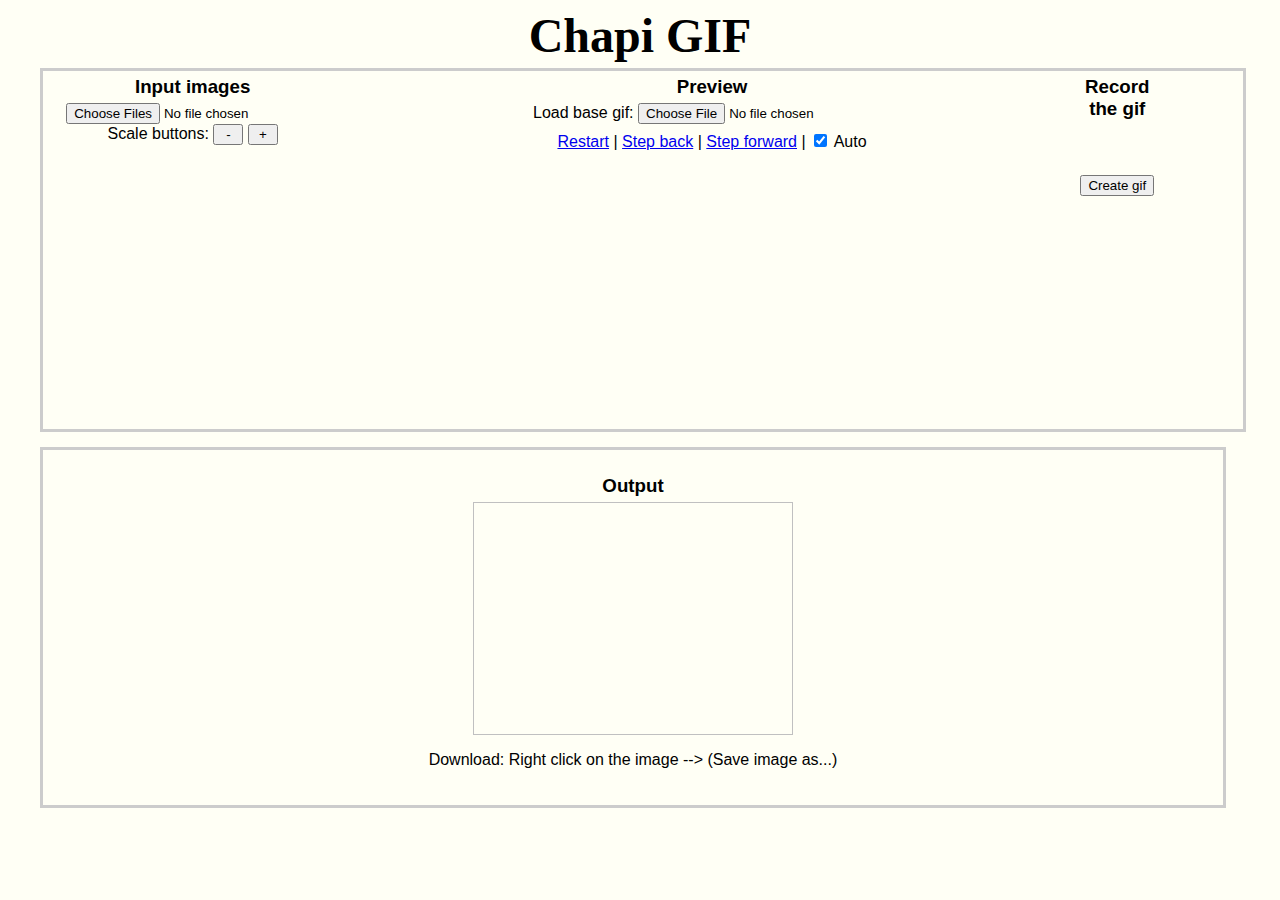
<file: index.html>
<!DOCTYPE html PUBLIC "-//W3C//DTD XHTML 1.0 Transitional//EN" "http://www.w3.org/TR/xhtml1/DTD/xhtml1-transitional.dtd">
<html xmlns="http://www.w3.org/1999/xhtml" xml:lang="en" lang="en">
	<head>
		<meta http-equiv="Content-Type" content="text/html; charset=utf-8" />
		<meta name="viewport" content="width=device-width, initial-scale=1, maximum-scale=1, minimum-scale=1, user-scalable=no">

		<title>	Chapi-Gif</title>

		<link rel="stylesheet" type="text/css" href="styles.css">
		<link rel="stylesheet" type="text/css" href="./noUiSlider/nouislider.min.css">
	</head>

<body>
	<header>
		<h1>Chapi GIF</h1>
	</header>
	<div id="main">
		<div id="content">
			<div id="firstRow">
				<div id="divInput">
					<h3>Input images</h3>
					<input type="file" id="files" name="files[]" multiple/>
					<div id="listInputImg"></div>
					<span>Scale buttons:</span>
					<button class="buttonScale" onclick="resize(false)">-</button>
					<button class="buttonScale" onclick="resize(true)">+</button>
				</div>

				<div id="divModifyGif">
					<div id="inputGif">
						<img id="canvas_libgif" rel:animated_src="./assets/kP.gif" rel:auto_play="0" width="467" height="375" style="display:none;"/>
					</div>

					<div id="preview">
						<h3>Preview</h3>
						<span>Load base gif: </span>
						<input type="file" id="baseGif" name="files[]"/>
						<div id="newGif" style="display:none;"></div>
						<div id="divControlsPlay">
							<!-- <a href="javascript:;" onmousedown="sup1.pause(); return false;">Pause</a> |
							<a href="javascript:;" onmousedown="sup1.play(); return false;">Play</a> | -->
							<a href="javascript:;" onmousedown="controlButton('restart')">Restart</a> |
							<a href="javascript:;" onmousedown="controlButton('back')">Step back</a> |
							<a href="javascript:;" onmousedown="controlButton('forward')">Step forward</a> |
							<input type="checkbox" id="checkAuto" value="Auto advance" checked> Auto
						</div>
						<canvas id="myCanvas" width="320" height="233" style=";"></canvas>
						<br><br>

						<div id="divSlider">
							<div id="slider"></div>
							<div id="slider-range-value"></div>
						</div>
					</div>

					<div id="divCreate">
						<h3>Record the gif</h3>
						<div>
							<button class="btnCreate" onclick="createGif()">Create gif</button>
						</div>
					</div>
				</div>
			</div>

			<div id="secondRow">
				<h3>Output</h3>
				<img id="image" width="320" height="233">
				<p>
					Download: Right click on the image --> (Save image as...)
				</p>
			</div>

			<div id="loading">
				<br><br>
				<h2>Loading...</h2>
				<!--<img id="loading-image" src="./assets/loading.gif" alt="Loading..." />-->
			</div>  
		</div>
	</div>


	<script type="text/javascript" src="./libgif/libgif.js"></script>
	<script type="text/javascript" src="./libgif/rubbable.js"></script>
	<script type="text/javascript" src="./noUiSlider/nouislider.min.js"></script>
	<script src="./jsgif/b64.js"></script>
	<script src="./jsgif/LZWEncoder.js"></script>
	<script src="./jsgif/NeuQuant.js"></script>
	<script src="./jsgif/GIFEncoder.js"></script>

	<script src="app.js"></script>

	<script>
		(function(i,s,o,g,r,a,m){i['GoogleAnalyticsObject']=r;i[r]=i[r]||function(){
		(i[r].q=i[r].q||[]).push(arguments)},i[r].l=1*new Date();a=s.createElement(o),
		m=s.getElementsByTagName(o)[0];a.async=1;a.src=g;m.parentNode.insertBefore(a,m)
		})(window,document,'script','https://www.google-analytics.com/analytics.js','ga');

		ga('create', 'UA-88639402-1', 'auto');
		ga('send', 'pageview');

	</script>

</body>
</html>
</file>
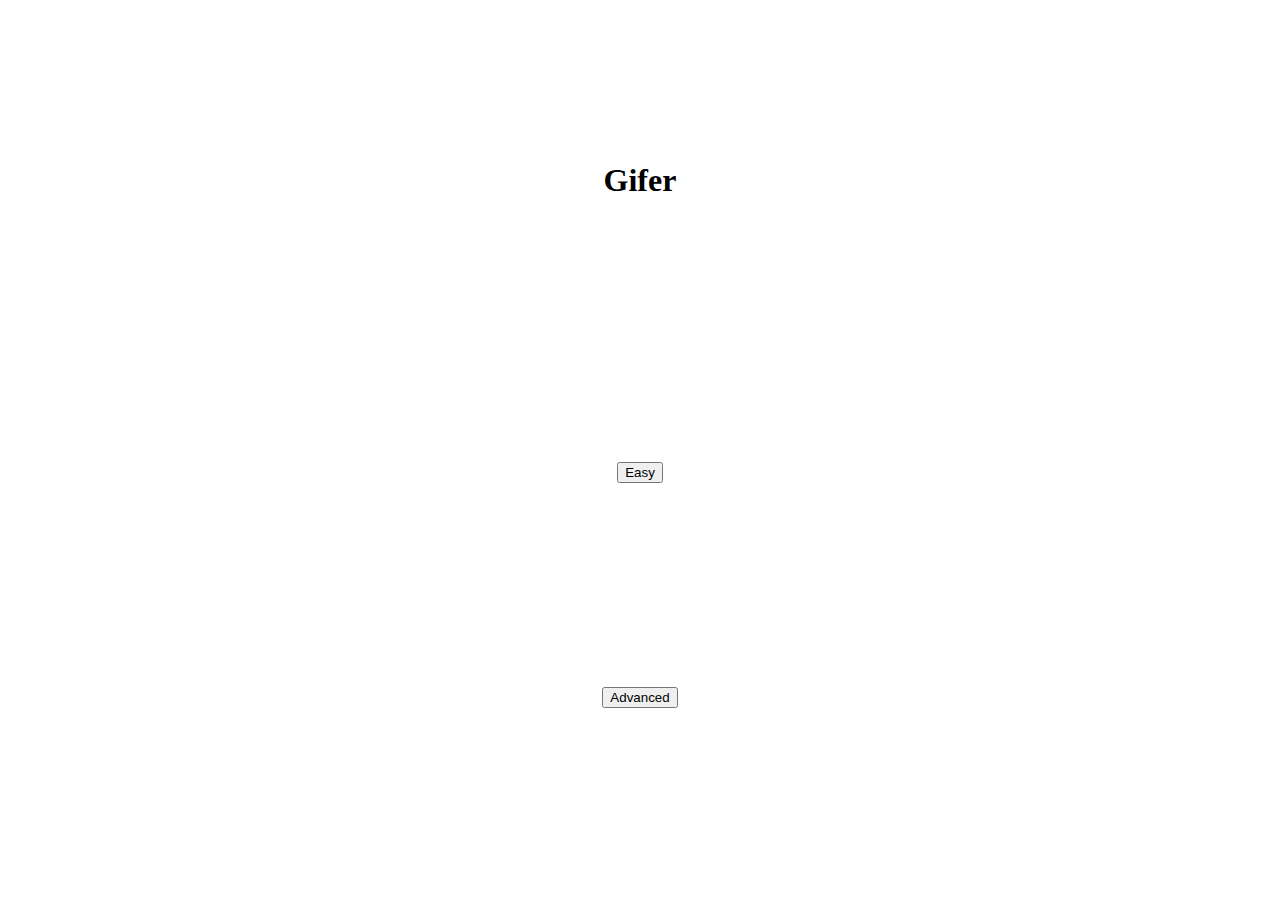
<file: cover.html>
<!DOCTYPE html PUBLIC "-//W3C//DTD XHTML 1.0 Transitional//EN" "http://www.w3.org/TR/xhtml1/DTD/xhtml1-transitional.dtd">
<html xmlns="http://www.w3.org/1999/xhtml" xml:lang="en" lang="en">
	<head>
		<meta http-equiv="Content-Type" content="text/html; charset=UTF-8"/>
  		<meta name="viewport" content="width=device-width, initial-scale=1, maximum-scale=1.0, user-scalable=no"/>
  		<title>Gifer</title>
  		<style>
			.wrapper, html, body {
			    height:100%;
			    margin:0;
			}

			.flexcontainer {
				display: -webkit-box;
				display: -moz-box;
				display: -ms-flexbox;
				display: -webkit-flex;
				display: flex;
				display: -webkit-flexbox;

				-webkit-flex-align: center;
				-webkit-flex-flow: column;
				-webkit-align-items: center;
				-webkit-justify-content: center;
				-ms-flex-align: center;

				text-align:center;
				align-items: center;
				justify-content: center;
				flex-direction: column;

		  		height: 100vh;
			}

			.bigitem {
				display: flex;
				justify-content: center;
				flex-direction: column;
				text-align: center;

				height:40vh;
			}
			.smallitem {
				display: flex;
				justify-content: center;
				flex-direction: column;
				text-align: center;

		   		height: 25vh;
			}
			.footeritem {
				height: 10vh;
			}

  		</style>
	</head>
	<body>
		<div class="wrapper">
			<div class="flexcontainer">
				<div class="bigitem"><h1>Gifer</h1></div>
				<div class="smallitem"><button>Easy</button></div>
				<div class="smallitem"><button>Advanced</button></div>
				<div class="footeritem">&nbsp;</div>
			</div>
		</div>
	</body>
</html>
</file>
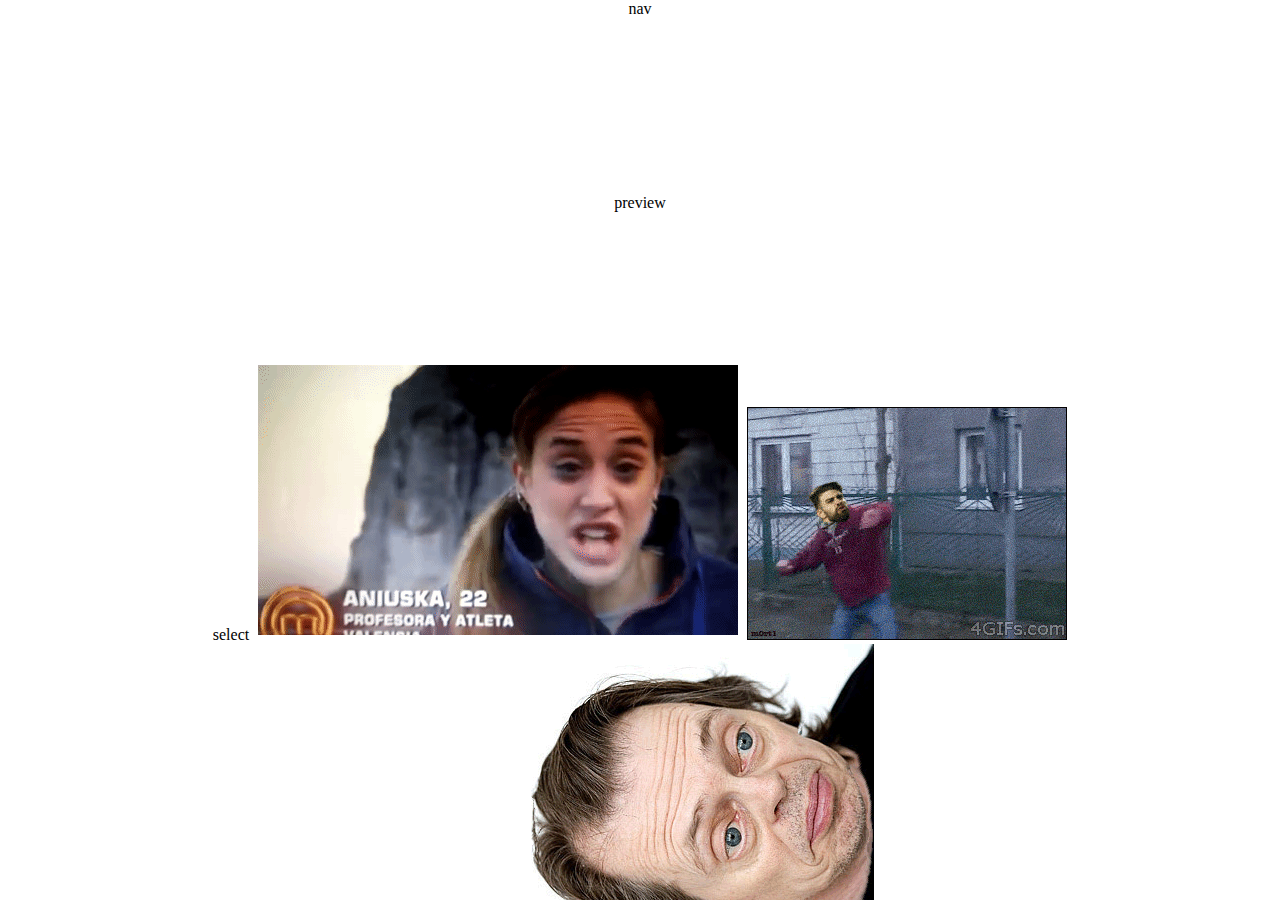
<file: easySelectGif.html>
<!DOCTYPE html PUBLIC "-//W3C//DTD XHTML 1.0 Transitional//EN" "http://www.w3.org/TR/xhtml1/DTD/xhtml1-transitional.dtd">
<html xmlns="http://www.w3.org/1999/xhtml" xml:lang="en" lang="en">
	<head>
		<meta http-equiv="Content-Type" content="text/html; charset=UTF-8"/>
  		<meta name="viewport" content="width=device-width, initial-scale=1, maximum-scale=1.0, user-scalable=no"/>
  		<title>Gifer</title>
  		<style>
			.wrapper, html, body {
			    height:100%;
			    margin:0;
			}

			.flexcontainer {
				display: -webkit-box;
				display: -moz-box;
				display: -ms-flexbox;
				display: -webkit-flex;
				display: flex;
				display: -webkit-flexbox;

				-webkit-flex-align: center;
				-webkit-flex-flow: column;
				text-align: center;


		  		height: 100vh;
			}

			.nav {
				height:5vh;
			}

			.preview {
				display: flex;
				justify-content: center;
				flex-direction: column;
				text-align: center;

				height: 35vh;
			}
			.gallery {
				justify-content: center;
				flex-direction: column;
				text-align: center;

		   		height: 60vh;
		   		overflow-y : scroll;
			}

  		</style>
	</head>
	<body>
		<div class="wrapper">
			<div class="flexcontainer">
				<div class="nav"> nav </div>
				<div class="preview"> preview </div>
				<div class="gallery"> select 
		   			<img style="max-width:90%;padding: 5px;"src="./assets/aniuska.gif"></img>
		   			<img src="./assets/kP.gif"></img>
		   			<img src="./assets/rub_test.gif"></img>
				</div>
			</div>

		</div>
	</body>
</html>
</file>
<file: styles.css>
body {
    font-family: 'Open Sans', sans-serif;
    background-color: #FFFFF5;
}

h1 {
	margin: 5px;
	font-family: 'Lobster', cursive;
	font-size: 3em;
	text-align: center;
}

h3 {
	margin: 5px;
}

#loading {	
	position:fixed;
    top: 50%;
    left: 50%;
    width: 30em;
    height: 18em;
    margin-top: -9em; 
    margin-left: -15em; 
    border: 1px solid #ccc;
    background-color: #f3f3f3;
    z-index: 5;
}

#loading-image { position: absolute; top: 40%; left: 45%; z-index: 100} 

#main {
    display: flex;
    justify-content: center;
}

.thumb {
	margin: 5px;
}

#content {
    width: 95%;
    display: -webkit-flex; /* Safari */
    -webkit-flex-wrap: wrap; /* Safari 6.1+ */
    display: flex;
    flex-wrap: wrap;
    justify-content: center;
    flex-direction: column;
    text-align: center;
}

#divSlider {
    display: flex;
    justify-content: center;
    margin-bottom: 20px;
}

#divCreate {
    width: 10%;
}

#slider {
    width: 50%;
}

#slider-range-value {
    margin-left: 20px;
}

#firstRow {
    display: flex;
    width: 100%;
    border: 3px solid #ccc;
}

#secondRow {
    margin-top: 15px;
    padding: 20px;
    border: 3px solid #ccc;
    width: 95%;
}

#inputGif {
    width: 1%;
}

#preview {
    width: 80%;
}

#divModifyGif {
    display: flex;
    /*justify-content: center;*/
    width: 75%;
}

#divInput {
    width: 25%;
}

#divControlsPlay {
    margin: 7px;
}

.inputImageStyle {
    max-height: 90%;
    max-width: 50%;
    margin: 10px;
}

.buttonScale {
	width: 10%;
}

.btnCreate {
    margin-top: 50px;
}

.button {
    background-color: #008CBA;
    border: none;
    color: white;
    padding: 15px 32px;
    text-align: center;
    text-decoration: none;
    display: inline-block;
    font-size: 16px;
    border-radius: 4px;
    cursor: pointer;
}

.button:hover {
    background-color: #5BC5E8; 
    color: white;
}
</file>
<file: noUiSlider/nouislider.min.css>
/*! nouislider - 8.5.1 - 2016-04-24 16:00:30 */


.noUi-target,.noUi-target *{-webkit-touch-callout:none;-webkit-user-select:none;-ms-touch-action:none;touch-action:none;-ms-user-select:none;-moz-user-select:none;user-select:none;-moz-box-sizing:border-box;box-sizing:border-box}.noUi-target{position:relative;direction:ltr}.noUi-base{width:100%;height:100%;position:relative;z-index:1}.noUi-origin{position:absolute;right:0;top:0;left:0;bottom:0}.noUi-handle{position:relative;z-index:1}.noUi-stacking .noUi-handle{z-index:10}.noUi-state-tap .noUi-origin{-webkit-transition:left .3s,top .3s;transition:left .3s,top .3s}.noUi-state-drag *{cursor:inherit!important}.noUi-base,.noUi-handle{-webkit-transform:translate3d(0,0,0);transform:translate3d(0,0,0)}.noUi-horizontal{height:18px}.noUi-horizontal .noUi-handle{width:34px;height:28px;left:-17px;top:-6px}.noUi-vertical{width:18px}.noUi-vertical .noUi-handle{width:28px;height:34px;left:-6px;top:-17px}.noUi-background{background:#FAFAFA;box-shadow:inset 0 1px 1px #f0f0f0}.noUi-connect{background:#3FB8AF;box-shadow:inset 0 0 3px rgba(51,51,51,.45);-webkit-transition:background 450ms;transition:background 450ms}.noUi-origin{border-radius:2px}.noUi-target{border-radius:4px;border:1px solid #D3D3D3;box-shadow:inset 0 1px 1px #F0F0F0,0 3px 6px -5px #BBB}.noUi-target.noUi-connect{box-shadow:inset 0 0 3px rgba(51,51,51,.45),0 3px 6px -5px #BBB}.noUi-draggable{cursor:w-resize}.noUi-vertical .noUi-draggable{cursor:n-resize}.noUi-handle{border:1px solid #D9D9D9;border-radius:3px;background:#FFF;cursor:default;box-shadow:inset 0 0 1px #FFF,inset 0 1px 7px #EBEBEB,0 3px 6px -3px #BBB}.noUi-active{box-shadow:inset 0 0 1px #FFF,inset 0 1px 7px #DDD,0 3px 6px -3px #BBB}.noUi-handle:after,.noUi-handle:before{content:"";display:block;position:absolute;height:14px;width:1px;background:#E8E7E6;left:14px;top:6px}.noUi-handle:after{left:17px}.noUi-vertical .noUi-handle:after,.noUi-vertical .noUi-handle:before{width:14px;height:1px;left:6px;top:14px}.noUi-vertical .noUi-handle:after{top:17px}[disabled] .noUi-connect,[disabled].noUi-connect{background:#B8B8B8}[disabled] .noUi-handle,[disabled].noUi-origin{cursor:not-allowed}.noUi-pips,.noUi-pips *{-moz-box-sizing:border-box;box-sizing:border-box}.noUi-pips{position:absolute;color:#999}.noUi-value{position:absolute;text-align:center}.noUi-value-sub{color:#ccc;font-size:10px}.noUi-marker{position:absolute;background:#CCC}.noUi-marker-large,.noUi-marker-sub{background:#AAA}.noUi-pips-horizontal{padding:10px 0;height:80px;top:100%;left:0;width:100%}.noUi-value-horizontal{-webkit-transform:translate3d(-50%,50%,0);transform:translate3d(-50%,50%,0)}.noUi-marker-horizontal.noUi-marker{margin-left:-1px;width:2px;height:5px}.noUi-marker-horizontal.noUi-marker-sub{height:10px}.noUi-marker-horizontal.noUi-marker-large{height:15px}.noUi-pips-vertical{padding:0 10px;height:100%;top:0;left:100%}.noUi-value-vertical{-webkit-transform:translate3d(0,-50%,0);transform:translate3d(0,-50%,0);padding-left:25px}.noUi-marker-vertical.noUi-marker{width:5px;height:2px;margin-top:-1px}.noUi-marker-vertical.noUi-marker-sub{width:10px}.noUi-marker-vertical.noUi-marker-large{width:15px}.noUi-tooltip{display:block;position:absolute;border:1px solid #D9D9D9;border-radius:3px;background:#fff;padding:5px;text-align:center}.noUi-horizontal .noUi-handle-lower .noUi-tooltip{top:-32px}.noUi-horizontal .noUi-handle-upper .noUi-tooltip{bottom:-32px}.noUi-vertical .noUi-handle-lower .noUi-tooltip{left:120%}.noUi-vertical .noUi-handle-upper .noUi-tooltip{right:120%}
</file>
